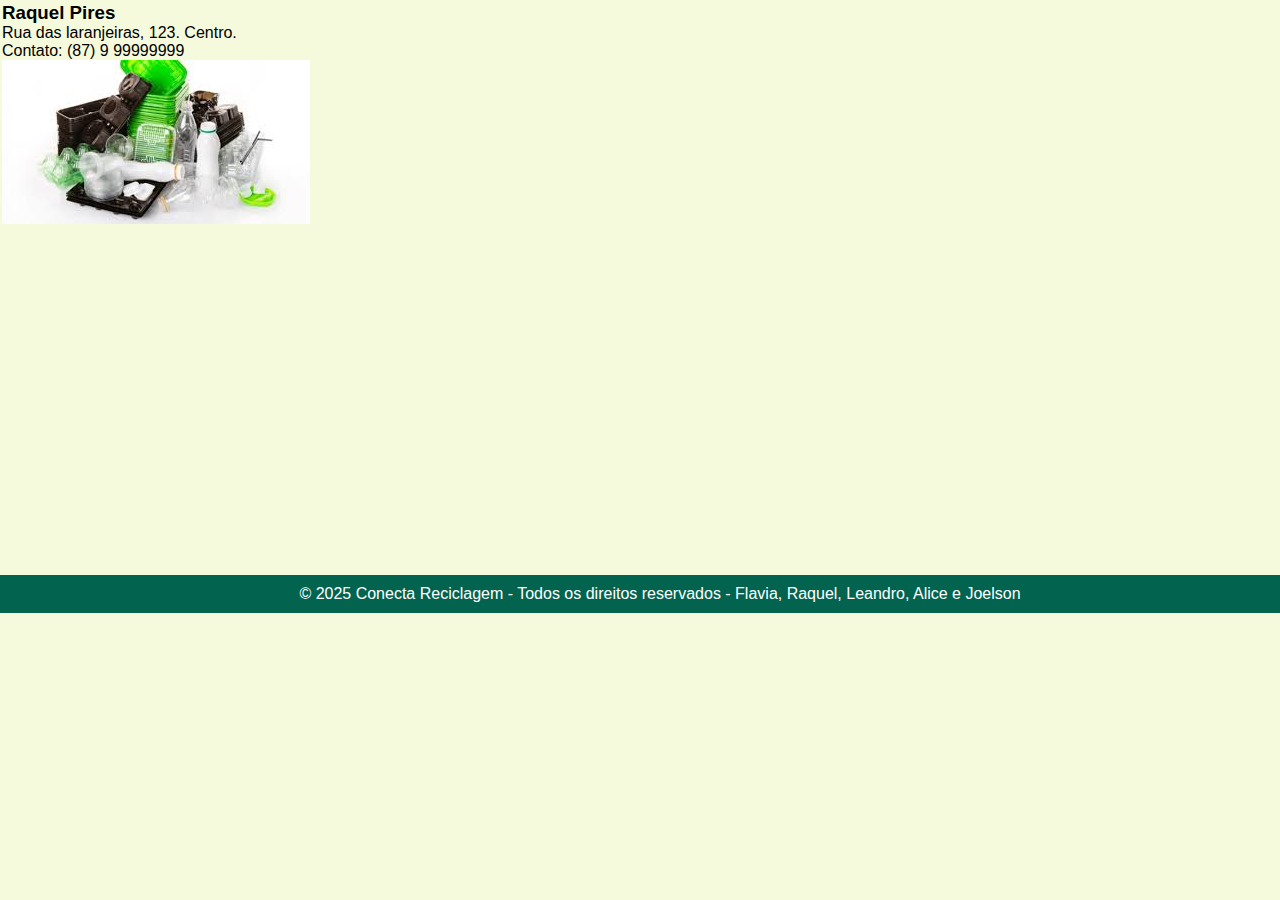
<file: detalhes-coleta.html>
<!DOCTYPE html>
<html lang="pt-br">
<head>
    <meta charset="UTF-8">
    <meta name="viewport" content="width=device-width, initial-scale=1.0">
    <meta http-equiv="X-UA-Compatible" content="Images">
    <title>Detalhes coleta - ConectaReciclagem</title>

    <link rel="shortcut icon" href="assets/icones/eco.ico" type="image/x-icon">
    <link rel="stylesheet" href="assets/css/style.css">
    <link rel="stylesheet" href="assets/css/detalhes-coleta.css">

</head>
  <body>
    <main>
        <h3>Raquel Pires</h1>
        <p class="title">Rua das laranjeiras, 123. Centro.</p>
        <p class="title">Contato: (87) 9 99999999</p>
        <img src="assets/Images/material.jpeg" />
    </main>



    <footer class="footer">
        <p class="footer">&copy; 2025 Conecta Reciclagem - Todos os direitos reservados - Flavia, Raquel, Leandro, Alice e Joelson</p> 
    </footer>
    
    <script src="mapa.js"></script>
  </body>
</html>
</file>
<file: assets/css/style.css>
@charset "UTF-8";

@import url('https://fonts.googleapis.com/css2?family=Bebas+Neue&display=swap');

/* Configurações globais do CSS */
/* Variáveis que auxilia na mudnça das cores dos elemntos de forma mais prática, ex.: Mudar a cor da Var --cor0, tudo o que foi configurado nessa cor vai mudar pra nova cor escolhida*/
:root {
    --cor0: #000000;
    --cor1: #ffffff;
    --cor2: #02634f;
    --cor3: #ff4500;
    --cor4: #cc3700;
    --cor5: #f6fadd;

    --font-padrao: Agrandir, Arial, sans-serif;
    --font-destaque: "Bebas Neue", sans-serif;
}

/* Retira todas as margins e padding */
* {
    margin: 0px;
    padding: 0px;
}

body {
    font-size: 16px; /* ou 1rem */
    font-family: var(--font-padrao);
    background-color: var(--cor5);
}

header {
    min-height: 0px;
}

.titulo {
    position: relative;
    top: 50px;
    left: 13px;
    padding: 20px;
    min-width: 280px;
    max-width: 800px;
    margin-right: auto;
    
    font-size: 2.9rem; /*Cresce ou diminui conforme a tela*/
    font-family: var(--font-destaque);
    color: var(--cor0);
}

/*Botão Iniciar coleta (Elemento Pai - Conteiner)*/
.botaoIniciarProcesso {
    position: relative; /* Define o contêiner como referência para posicionamento absoluto */
    min-height: 100px; /* Ajuste conforme necessário para o layout */
    width: 100%; /* Garante que o contêiner ocupe a largura total */
    bottom:50px;
    right: 70px;
}
/*Botão Iniciar coleta (Elemento filho)*/
.botInici {
    display: inline-block;
    padding: 10px 20px;
    border-radius: 12px;
    background-color: var(--cor3);
    color: var(--cor1);
    font-size: 1.4rem;
    text-decoration: none; /*Retira o sublinhado.*/
    text-align: center;
    position: absolute; /* Permite mover o botão livremente */
    top: 20px; /* Distância do topo */
    right: 20px; /* Distância da direita */
    transition-duration: 0.5s; /* Define a duração da transição dar cor*/
    font-weight: bold;
}

.botInici:hover {
    background-color: var(--cor4); /* Tom mais escuro no hover */
}


.pag2_Botao_Cidadao {
    width: 160px; /*Largura do botão.*/
    height: 40px; /*Altura do botão.*/
    display: inline-block; /* faz o link se comportar como botão */
    text-decoration: none; /* remove o sublinhado do texto do botão. */
    padding: 12px 24px;
    font-size: 1.2rem; /* tamanho da fonte do texto do botão.*/
    border-radius: 12px; /* bordas arredondadas */
    position: relative; /*Movimentar livrimente o elemento (botão nesse caso).*/
    left: 500px; /*Movimetar para a esquerda o elemento (botão).*/
    bottom: 50px; /*Movimetar para cima o elemento (botão).*/
    font-family: none;
    color: var(--cor0);

    margin: 20px auto;
    display: flex;
    justify-content: center;
    align-items: center;
}

main {
    min-width: 300px;
    margin: auto;
    margin-bottom: 30px;
    padding: 2px;
}

.pag1_Paragr1 {
    display: flex;
    margin-left: 2%;
    margin-top: 20px;
    font-size: 4rem;
    color: var(--cor2);
    font-family: var(--font-destaque);
}

.pag1_Paragr2 {
    display: flex;
    margin-left: 2%;
    margin-top: 50px;
    font-size: 2vw;
    color: var(--cor0);
    
}

.imagem_Pg1 {
    position: relative;
    width: 40%;                      /* A imagem não ultrapassa o tamanho do container */
    height: auto;                    /* Mantém a proporção */
    display: block;                  /* Remove pequenos gaps de inline */
    margin-left: auto;               /* Empurra a imagem para o lado direito */
    transform: translateY(-500px);   /* Sobe a imagem 20px */
    
}

footer {
    width: 100%;   /* Ocupa toda a largura da tela */
    background-color: var(--cor2);  /* Cor de fundo */
    color: var(--cor1);        /* Cor do texto */
    text-align: center;     /* Centraliza o texto */
    padding: 80px 0;     /* Espaçamento interno em cima e embaixo */
    position: relative;  /* Pode usar fixed se quiser fixo na tela */
    bottom: 0;   /* Para fixar no final se usar position: fixed */
   
}

@media (max-width: 768px) {
    
    .container {
        flex-direction: column;      /* Empilha texto e imagem */
        
    }

    .imagem_Pg1 {
        max-width: 90%;                 /* controla o limite máximo */
        width: 60%;                     /* aumenta o tamanho da imagem */
        height: auto;                   /* mantém a proporção */
        transform: none;                /* remove a subida fixa */
        margin: 0px 50px;
        transform: translateY(-450px);  /* sobe um pouco em relação à tela */
    }

    .botInici {    
        display: block;
       margin: 60px -20px;
        padding: 20px;
        transform: translatey(300px);
    }

    .titulo{
        font-size: 10vw;
        text-align: center;
        margin-top: -40px;
        margin-left: -30px;
        margin-bottom: 50px;
    }
    .pag1_Paragr1 {
        font-size: 10vw;
        text-align: center;
        margin: 90px 70px;
    }

    .pag1_Paragr2 {
        font-size: 4.8vw;
        text-align: center;
        margin-top: 100px;
        margin-bottom: -100px;
    }
}
.botaoIniciarProcesso {
    position: relative;
    display: flex; /* Alinha o botão à direita */
    align-items: center;       /* Centraliza verticalmente (opcional) */
    margin-top: 0px;
    padding: 10px;
    height: 50px;
    width: 90px;
    right: 0;
    top: 0;        }
    
    .logo {
  position: fixed; /* permite posicionar livremente */
  top: 0;             /* encosta no topo */
  right: 0;           /* encosta na direita */
  width: 270px;       /* ajusta o tamanho se quiser */
  height: auto;
}
</file>
<file: assets/css/detalhes-coleta.css>
footer {
    width: 100%;
    height: 10%;
    background-color: var(--cor2);
    color: var(--cor1);
    text-align: center;
    padding: 10px 20px; /* Menos padding vertical para um visual mais limpo */
    margin-top: 345px; /* Espaço entre o conteúdo principal e o rodapé */
}
</file>
